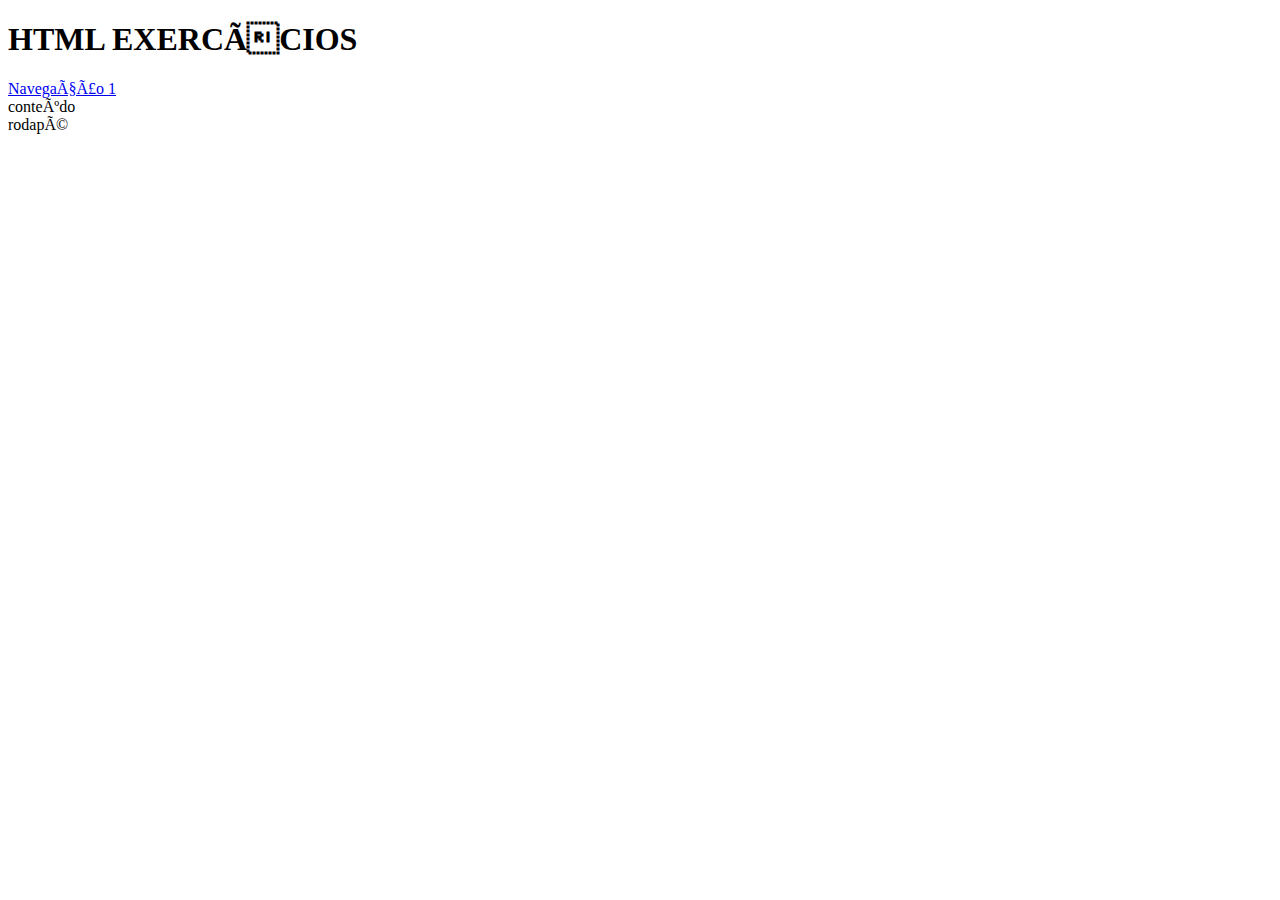
<file: anatomia tag.html>
<!DOCTYPE html>
<html>
    <head>
        <meta charset="'utf-8">
        <title>Anatomia HTML </title>
    </head>
    <body>
        <header>
            <H1>HTML EXERCÍCIOS </H1>
        </header>
        <nav>
            <a href="/">Navegação 1</a>
        </nav>
        <section id="conteudo">
            conteúdo
        </section>
        <footer>
            rodapé
        </footer>
    </body>
</html>
</file>
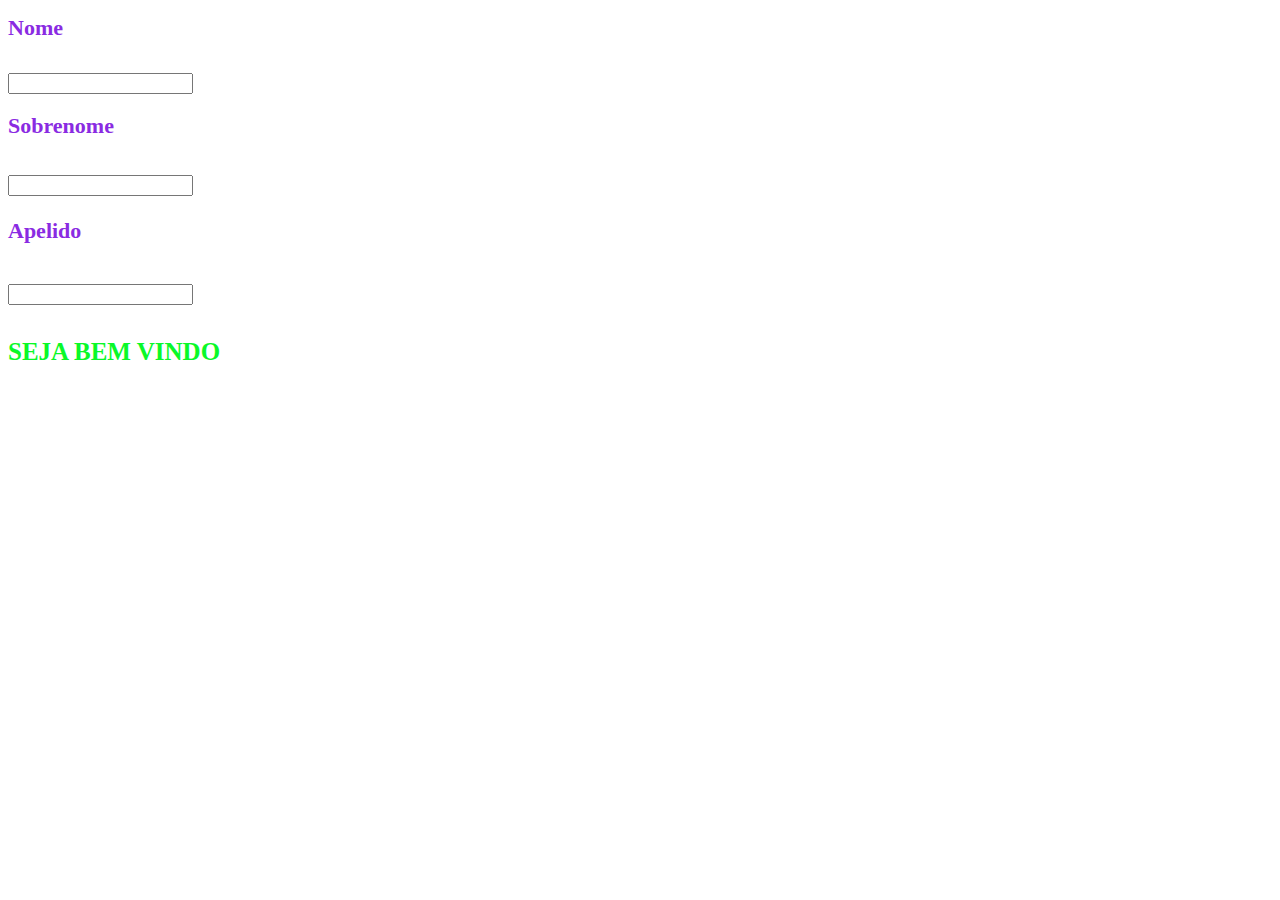
<file: aula 1.html>
<!DOCTYPE html>
<html>
<head>
   <style>
    h1,h2,h3{
        font-size: 22px;
        color: rgb(138, 43, 226);
        
    }
    h4{
        font-size: 25px;
        color: rgb(10, 248, 41);
        }
   </style>
</head>
<body>
    
    <h1> Nome</h1>
    <tag /><meta /><br /><input>
    <h2> Sobrenome  </h2>
    <tag /><meta /><br /><input>
    <h3> Apelido</h3>
    <tag /><meta /><br /><input>
    <h4> SEJA BEM VINDO </h4>
    
    
</body>
</html>
</file>
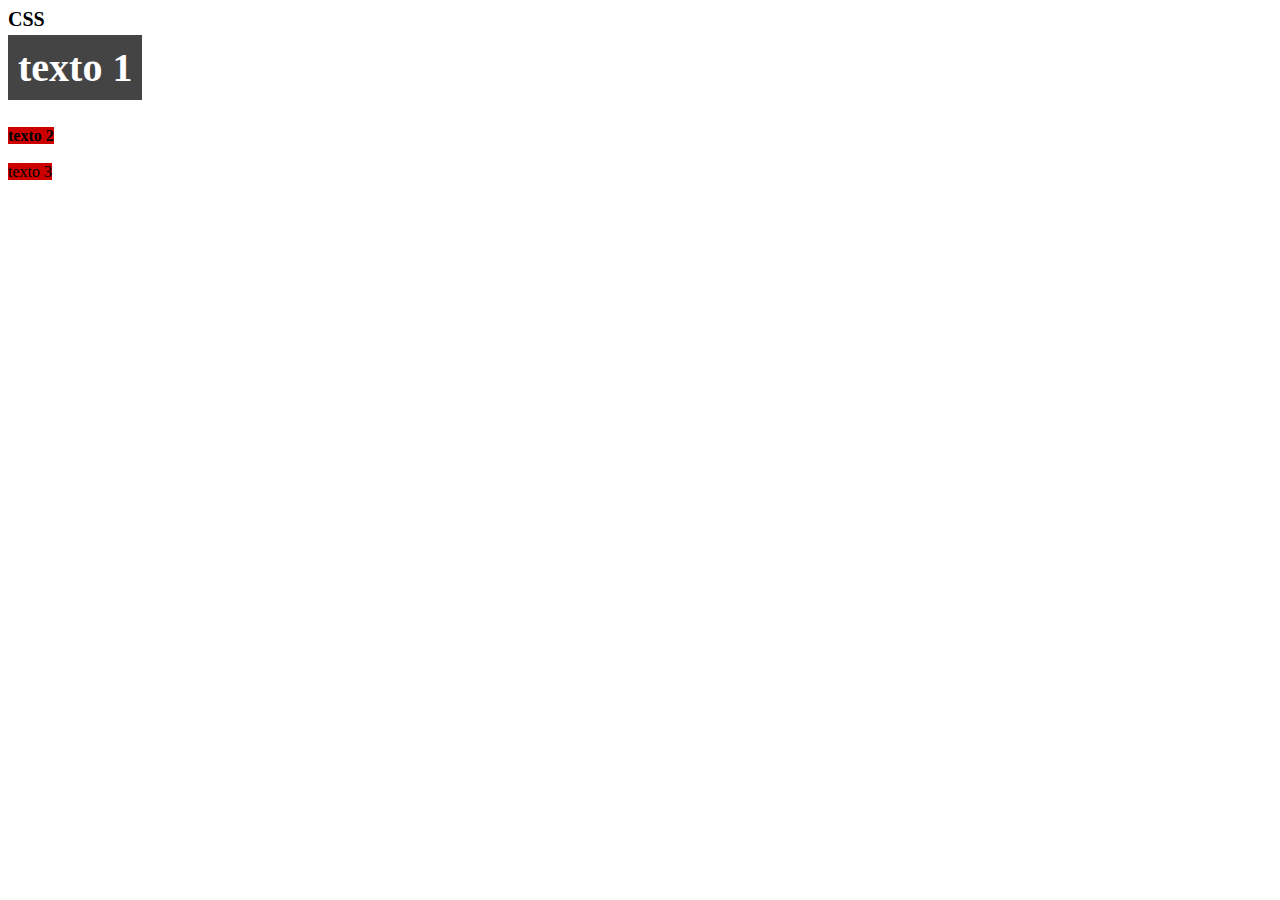
<file: pouco de css.html>
<html>
    <head>
        <title>Um pouco de CSS</title>
        <link rel="stylesheet" href="pouco de css.css">
        <style>
            h1{
                font-size: 20px;
            }

            .fundoVermelho{
                background-color: #C00; 
    
            }

            .negrito{
                font-weight: bold;
            }

            #textoPrincipal{
                font-size: 40px;
                font-weight: bold;
                color: #fff;
                padding: 10px;
                background-color: #444;
                margin-bottom: 50px;
            }
        </style>
    </head>
    <body>
        <h1>CSS</h1>
        <span id="textoPrincipal"> texto 1</span><br><br><br>
        <span class="fundoVermelho negrito"> texto 2</span><br><br>
        <span class="fundoVermelho" henri-atrib> texto 3</span>
    </body>
</html>
</file>
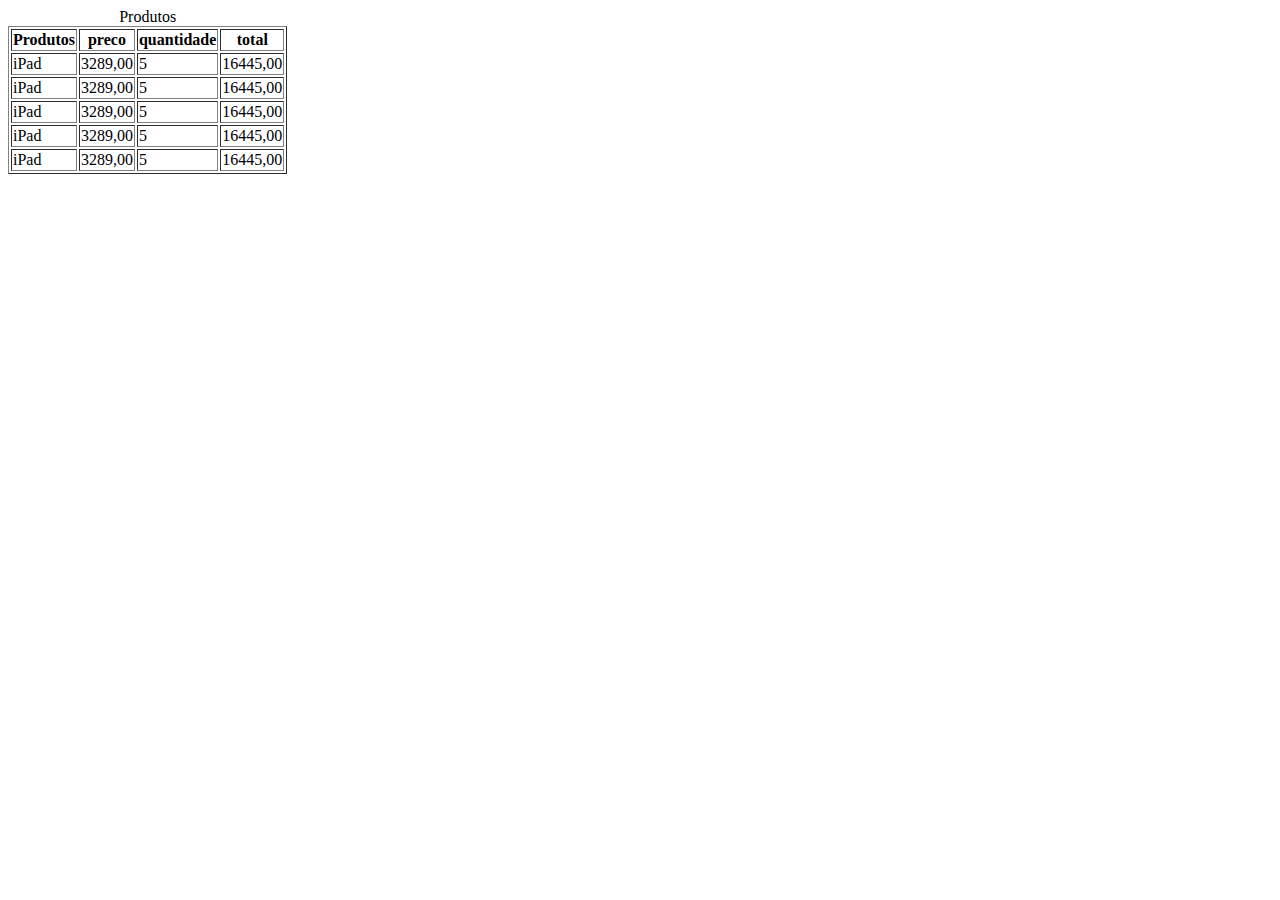
<file: tabelas.html>
<!DOCTYPE html>
<html lang="pt-br">
<head>
    <meta charset="UTF-8">
    <title>Tabelas</title>
</head>
<body>
    <table border="1">
        <caption>Produtos</caption>
        <thead>
            <tr>
                <th>Produtos</th>
                <th>preco</th>
                <th>quantidade</th>
                <th>total</th>
            </tr>
        </thead>
        <tbody>
            <tr>
                <td>iPad</td>
                <td>3289,00</td>
                <td>5</td>
                <td>16445,00</td>
            </tr>
            <tr>
                <td>iPad</td>
                <td>3289,00</td>
                <td>5</td>
                <td>16445,00</td>
            </tr>
            <tr>
                <td>iPad</td>
                <td>3289,00</td>
                <td>5</td>
                <td>16445,00</td>
            </tr>
            <tr>
                <td>iPad</td>
                <td>3289,00</td>
                <td>5</td>
                <td>16445,00</td>
            </tr>
            <tr>
                <td>iPad</td>
                <td>3289,00</td>
                <td>5</td>
                <td>16445,00</td>
            </tr>
        </tbody>
    </table>
</body>
</html>
</file>
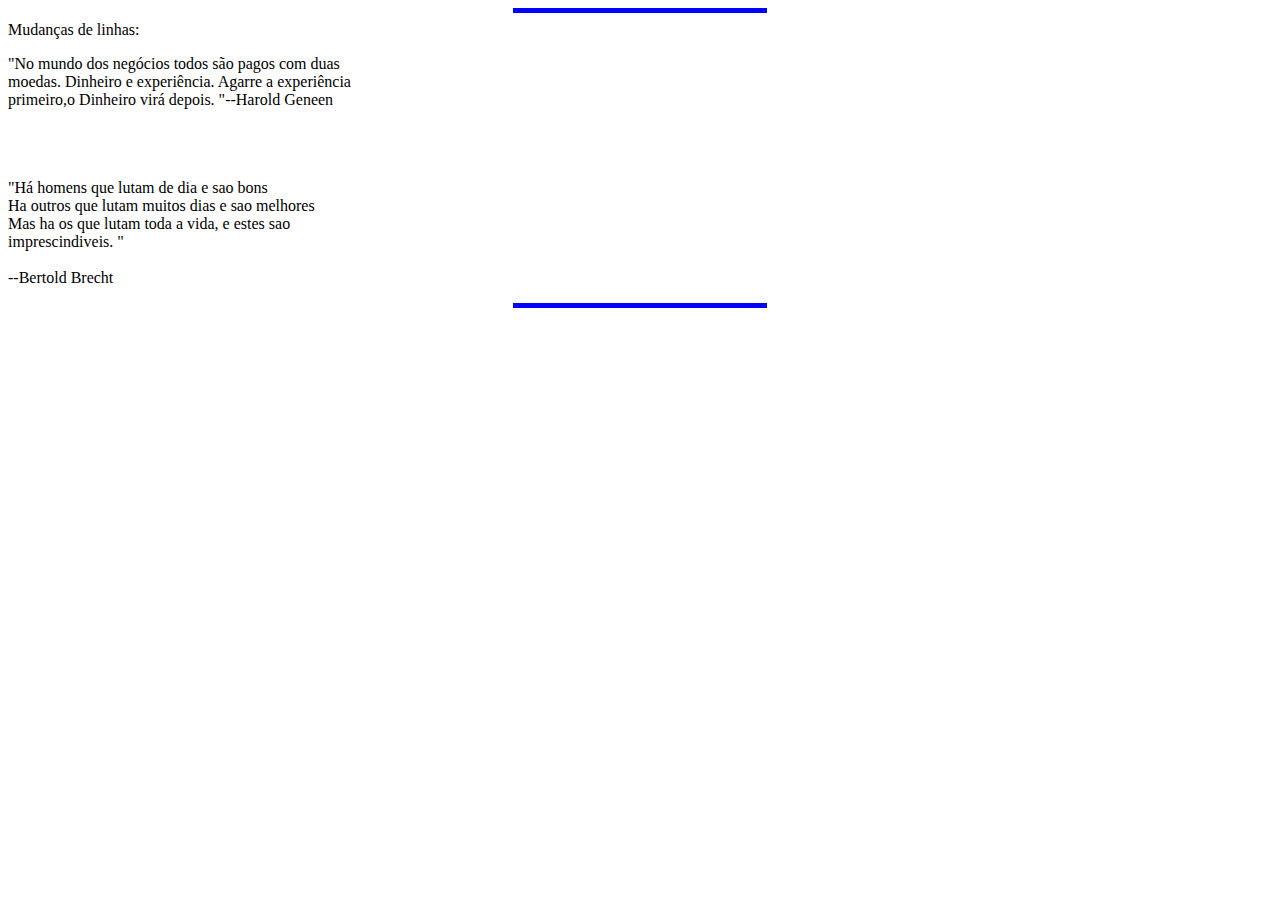
<file: teste 1.html>
<!DOCTYPE html>
<html lang="en">
<head>
    <meta charset="UTF-8">
    <title>exercicio 2</title>
</head>
<body>
    <hr align="center" noshade color="blue" size="5" width="20%">
    <div align="left">Mudanças de linhas:<br>
        <p>"No mundo dos negócios todos são pagos com duas <br>
            moedas. Dinheiro e experiência. Agarre
            a experiência <br> primeiro,o Dinheiro virá
            depois. "--Harold Geneen
        </p><br><br><br>
        "Há homens que lutam de dia e sao bons <br>
        Ha outros que lutam muitos dias e sao melhores <br>
        Mas ha os que lutam toda a vida, e estes sao <br>
        imprescindiveis. " <br><br>
        --Bertold Brecht</p>
    </div>
    <hr align="center" noshade color="blue" size="5" width="20%">
</body>
</html>
</file>
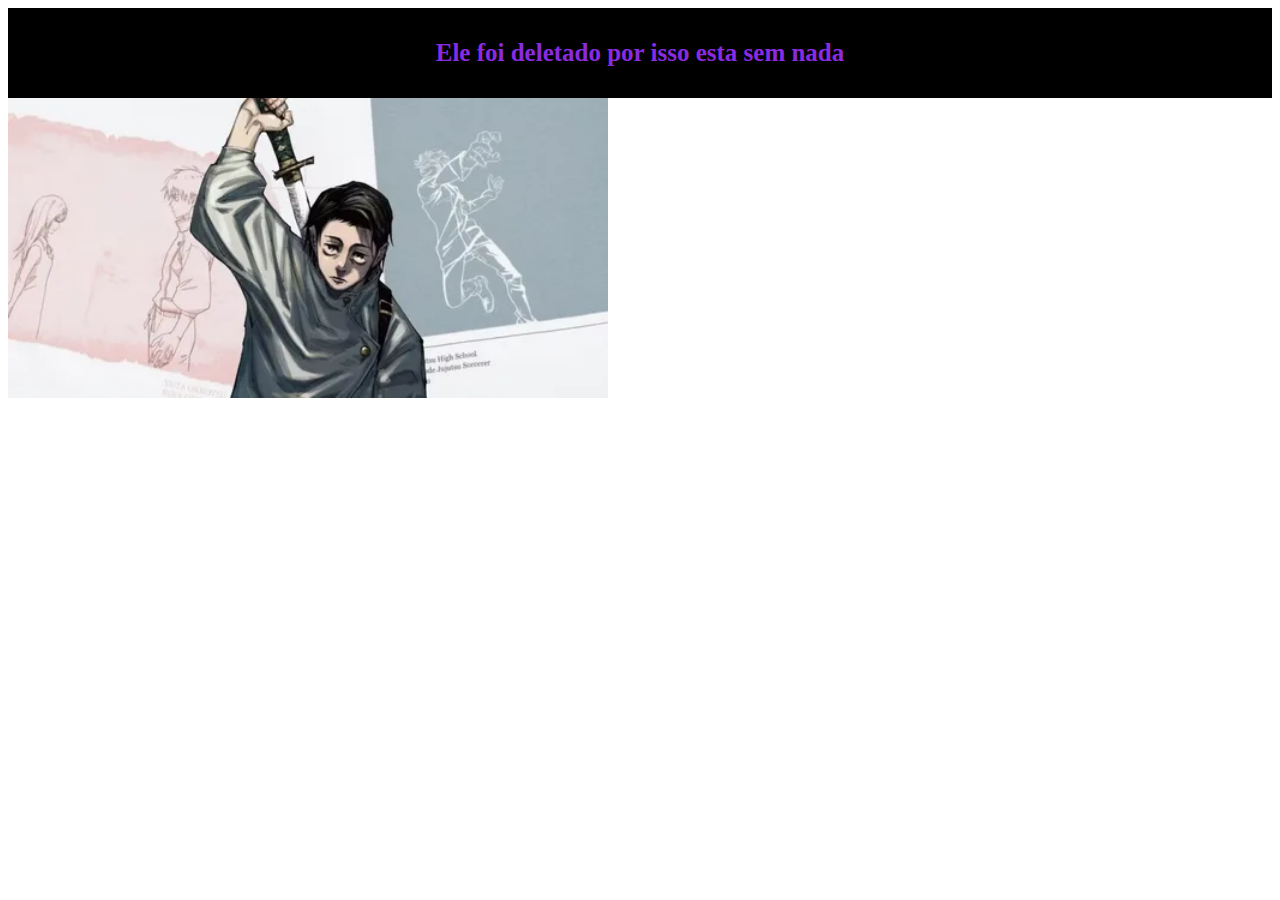
<file: teste.html>
<!DOCTYPE html>
<html lang="pt-br">
<head>
    <meta charset="UTF-8">
    <title>deletado</title>
    <style>
        #Mostrar{
            font-size: 25px;
            font-weight: bolder;
            background-color: black;
            color: blueviolet;
            text-align: center;
            display: flex;
            flex-direction: column;
            justify-content: center;
            align-items: center;
            height: 10vh;
            
        }
    </style>
</head>
<body>
    <span id="Mostrar">Ele foi deletado por isso esta sem nada</span>
    <img src="Yuta-Jujutsu-Kaisen-0-910x455.png"alt="yuta" height="300vh">

</body>
</html>
</file>
<file: pouco de css.css>
#textoPrincipal{
    font-size: 40px;
    font-weight: bold;
    color: #fff;
    padding: 10px;
    background-color: #444;
    margin-bottom: 50px;
    
}
</file>
